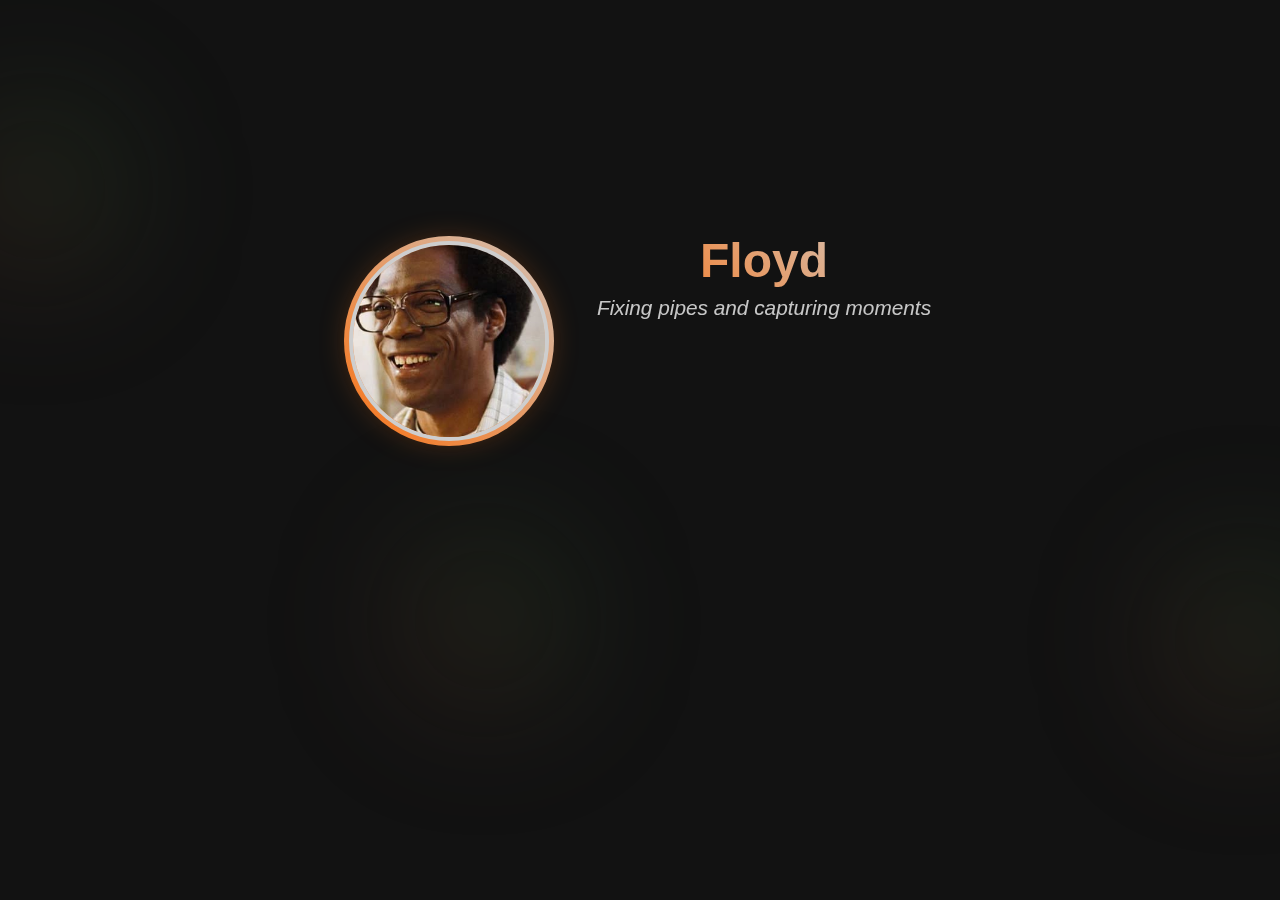
<file: index.html>
<!DOCTYPE html>
<html lang="en">
<head>
    <meta charset="UTF-8">
    <meta name="viewport" content="width=device-width, initial-scale=1.0">
    <title>Floyd - Plumber & Videographer</title>
    <link rel="stylesheet" href="styles/style.css">
</head>
<body>
    <div class="container">
        <!-- Background animated elements -->
        <div class="bg-elements">
            <div class="floating-element"></div>
            <div class="floating-element"></div>
            <div class="floating-element"></div>
        </div>
        
        <div class="content">
            <!-- Profile Section -->
            <div class="profile-section">
                <div class="profile-image-container">
                    <img src="images/floyd-himself.jpg" alt="Floyd" class="profile-image">
                    <div class="profile-glow"></div>
                </div>
                <div class="profile-info">
                    <h1 class="name">Floyd</h1>
                    <p class="tagline">Fixing pipes and capturing moments</p>
                    <div class="contact-info">
                        <div class="contact-item">
                            <span class="contact-icon">📧</span>
                            <span>floyd@example.com</span>
                        </div>
                        <div class="contact-item">
                            <span class="contact-icon">📱</span>
                            <span>(555) 123-4567</span>
                        </div>
                        <div class="contact-item">
                            <span class="contact-icon">📍</span>
                            <span>Indianpolis, IN</span>
                        </div>
                    </div>
                </div>
            </div>

            <!-- Business Links Section -->
            <div class="business-links">
                <a href="/business-plumbing" class="business-card plumbing" data-business="plumbing">
                    <div class="business-icon">
                        <svg viewBox="0 0 24 24" fill="none" stroke="currentColor" stroke-width="2">
                            <path d="M14 2H6a2 2 0 0 0-2 2v16a2 2 0 0 0 2 2h12a2 2 0 0 0 2-2V8z"/>
                            <polyline points="14,2 14,8 20,8"/>
                            <line x1="16" y1="13" x2="8" y2="13"/>
                            <line x1="16" y1="17" x2="8" y2="17"/>
                            <polyline points="10,9 9,9 8,9"/>
                        </svg>
                    </div>
                    <div class="business-content">
                        <h2>Plumbing Services</h2>
                        <p>Professional plumbing solutions for residential and commercial needs</p>
                        <div class="business-arrow">→</div>
                    </div>
                </a>

                <a href="/business-videography" class="business-card videography" data-business="videography">
                    <div class="business-icon">
                        <svg viewBox="0 0 24 24" fill="none" stroke="currentColor" stroke-width="2">
                            <polygon points="23 7 16 12 23 17 23 7"/>
                            <rect x="1" y="5" width="15" height="14" rx="2" ry="2"/>
                        </svg>
                    </div>
                    <div class="business-content">
                        <h2>Videography</h2>
                        <p>Creative video production and cinematography services</p>
                        <div class="business-arrow">→</div>
                    </div>
                </a>
            </div>
        </div>

        <!-- Transition overlay -->
        <div class="transition-overlay">
            <div class="transition-content">
                <div class="loading-spinner"></div>
                <p class="transition-text">Loading...</p>
            </div>
        </div>
    </div>

    <script src="scripts/main.js"></script>
</body>
</html>
</file>
<file: styles/style.css>
/* Global Styles */
* {
    margin: 0;
    padding: 0;
    box-sizing: border-box;
}

body {
    font-family: 'Arial', sans-serif;
    background-color: #121212;
    color: #f5f5f5;
    overflow-x: hidden;
    min-height: 100vh;
}

.container {
    position: relative;
    min-height: 100vh;
    display: flex;
    align-items: center;
    justify-content: center;
    padding: 2rem;
}

/* Background Elements */
.bg-elements {
    position: fixed;
    top: 0;
    left: 0;
    width: 100%;
    height: 100%;
    pointer-events: none;
    z-index: 1;
}

.floating-element {
    position: absolute;
    width: 200px;
    height: 200px;
    border-radius: 50%;
    background: linear-gradient(45deg, #7a1f1f33, #1f7a3b33);
    animation: float 20s infinite ease-in-out;
    filter: blur(60px);
}

.floating-element:nth-child(1) {
    top: 10%;
    left: -5%;
    animation-delay: 0s;
}

.floating-element:nth-child(2) {
    top: 60%;
    right: -5%;
    animation-delay: -7s;
}

.floating-element:nth-child(3) {
    bottom: 20%;
    left: 30%;
    animation-delay: -14s;
}

@keyframes float {
    0%, 100% { transform: translateY(0px) scale(1); }
    33% { transform: translateY(-30px) scale(1.1); }
    66% { transform: translateY(15px) scale(0.9); }
}

/* Main Content */
.content {
    position: relative;
    z-index: 2;
    max-width: 1000px;
    width: 100%;
    display: flex;
    flex-direction: column;
    gap: 4rem;
    animation: fadeInUp 1s ease-out;
}

@keyframes fadeInUp {
    from {
        opacity: 0;
        transform: translateY(30px);
    }
    to {
        opacity: 1;
        transform: translateY(0);
    }
}

/* Profile Section */
.profile-section {
    display: flex;
    align-items: center;
    gap: 3rem;
    flex-wrap: wrap;
    justify-content: center;
}

.profile-image-container {
    position: relative;
    width: 200px;
    height: 200px;
}

.profile-image {
    width: 100%;
    height: 100%;
    border-radius: 50%;
    object-fit: cover;
    /* border: 3px solid #f97316; */
    border: 4px solid #cecece;
    box-shadow: 0 0 30px rgba(249, 115, 22, 0.3);
    transition: all 0.3s ease;
}

.profile-image:hover {
    border-color: #22c55e;
    box-shadow: 0 0 40px rgba(34, 197, 94, 0.3);
    transform: scale(1.05);
}

.profile-glow {
    position: absolute;
    top: -5px;
    left: -5px;
    right: -5px;
    bottom: -5px;
    border-radius: 50%;
    /* background: linear-gradient(45deg, #f97316, #22c55e); */
    background: linear-gradient(45deg, #f97316, #cecece);
    z-index: -1;
    /* animation: pulse 3s infinite; */
    /* opacity: 0.3; */
}

@keyframes pulse {
    0%, 100% { opacity: 0.3; transform: scale(1); }
    50% { opacity: 0.6; transform: scale(1.05); }
}

.profile-info {
    text-align: center;
    max-width: 400px;
}

.name {
    font-size: 3rem;
    font-weight: bold;
    margin-bottom: 0.5rem;
    /* background: linear-gradient(45deg, #f97316, #22c55e); */
    background: linear-gradient(45deg, #f97316, #cecece);
    -webkit-background-clip: text;
    -webkit-text-fill-color: transparent;
    background-clip: text;
    animation: shimmer 3s infinite;
}

@keyframes shimmer {
    0%, 100% { background-position: -200% center; }
    50% { background-position: 200% center; }
}

.tagline {
    font-size: 1.3rem;
    margin-bottom: 2rem;
    opacity: 0.8;
    font-style: italic;
}

.contact-info {
    display: flex;
    flex-direction: column;
    gap: 0.8rem;
}

.contact-item {
    display: flex;
    align-items: center;
    justify-content: center;
    gap: 0.8rem;
    font-size: 1.1rem;
    transition: transform 0.2s ease;
}

.contact-item:hover {
    transform: translateX(5px);
}

.contact-icon {
    font-size: 1.3rem;
    width: 24px;
    text-align: center;
}

/* Business Links */
.business-links {
    display: grid;
    grid-template-columns: 1fr 1fr;
    gap: 2rem;
}

.business-card {
    display: flex;
    align-items: center;
    gap: 1.5rem;
    padding: 2rem;
    border-radius: 20px;
    text-decoration: none;
    color: #f5f5f5;
    transition: all 0.4s cubic-bezier(0.175, 0.885, 0.32, 1.275);
    position: relative;
    overflow: hidden;
    backdrop-filter: blur(10px);
    border: 2px solid transparent;
    opacity: 1;
}

.business-card::before {
    content: '';
    position: absolute;
    top: 0;
    left: -100%;
    width: 100%;
    height: 100%;
    background: linear-gradient(90deg, transparent, rgba(255,255,255,0.1), transparent);
    transition: left 0.6s;
}

.business-card:hover::before {
    left: 100%;
}

.business-card.plumbing {
    background: linear-gradient(135deg, #1f7a3b55, #1f7a3b33);
    border-color: #22c55e;
}

.business-card.videography {
    background: linear-gradient(135deg, #7a1f1f55, #7a1f1f33);
    border-color: #f97316;
}

.business-card:hover {
    transform: translateY(-10px) scale(1.02);
    box-shadow: 0 20px 40px rgba(0,0,0,0.3);
    opacity: 1;
}

.business-card.plumbing:hover {
    box-shadow: 0 20px 40px rgba(34, 197, 94, 0.2);
}

.business-card.videography:hover {
    box-shadow: 0 20px 40px rgba(249, 115, 22, 0.2);
}

.business-icon {
    width: 60px;
    height: 60px;
    display: flex;
    align-items: center;
    justify-content: center;
    border-radius: 15px;
    transition: all 0.3s ease;
}

.business-card.plumbing .business-icon {
    background: #22c55e;
    color: #121212;
}

.business-card.videography .business-icon {
    background: #f97316;
    color: #121212;
}

.business-icon svg {
    width: 30px;
    height: 30px;
}

.business-content {
    flex: 1;
    position: relative;
}

.business-content h2 {
    font-size: 1.8rem;
    margin-bottom: 0.5rem;
    font-weight: bold;
}

.business-content p {
    opacity: 0.8;
    line-height: 1.4;
}

.business-arrow {
    position: absolute;
    right: 0;
    top: 50%;
    transform: translateY(-50%);
    font-size: 2rem;
    opacity: 0;
    transition: all 0.3s ease;
}

.business-card:hover .business-arrow {
    opacity: 1;
    transform: translateY(-50%) translateX(10px);
}

.business-card:hover .business-icon {
    transform: scale(1.1) rotate(5deg);
}

/* Transition Overlay */
.transition-overlay {
    position: fixed;
    top: 0;
    left: 0;
    width: 100%;
    height: 100%;
    background: #121212;
    display: flex;
    align-items: center;
    justify-content: center;
    z-index: 1000;
    transform: translateY(-100%);
    transition: transform 0.6s cubic-bezier(0.68, -0.55, 0.265, 1.55);
}

.transition-overlay.active {
    transform: translateY(0);
}

.transition-content {
    text-align: center;
}

.loading-spinner {
    width: 50px;
    height: 50px;
    border: 3px solid #333;
    border-top: 3px solid #f97316;
    border-radius: 50%;
    animation: spin 1s linear infinite;
    margin: 0 auto 1rem;
}

@keyframes spin {
    0% { transform: rotate(0deg); }
    100% { transform: rotate(360deg); }
}

.transition-text {
    font-size: 1.2rem;
    opacity: 0.8;
}

/* Responsive Design */
@media (max-width: 768px) {
    .business-links {
        grid-template-columns: 1fr;
    }
    
    .profile-section {
        flex-direction: column;
        text-align: center;
        gap: 2rem;
    }
    
    .name {
        font-size: 2.5rem;
    }
    
    .business-card {
        flex-direction: column;
        text-align: center;
        gap: 1rem;
    }
    
    .business-arrow {
        position: static;
        transform: none;
        margin-top: 1rem;
    }
    
    .business-card:hover .business-arrow {
        transform: none;
    }
}

@media (max-width: 480px) {
    .container {
        padding: 1rem;
    }
    
    .profile-image-container {
        width: 150px;
        height: 150px;
    }
    
    .name {
        font-size: 2rem;
    }
    
    .tagline {
        font-size: 1.1rem;
    }
}
</file>
